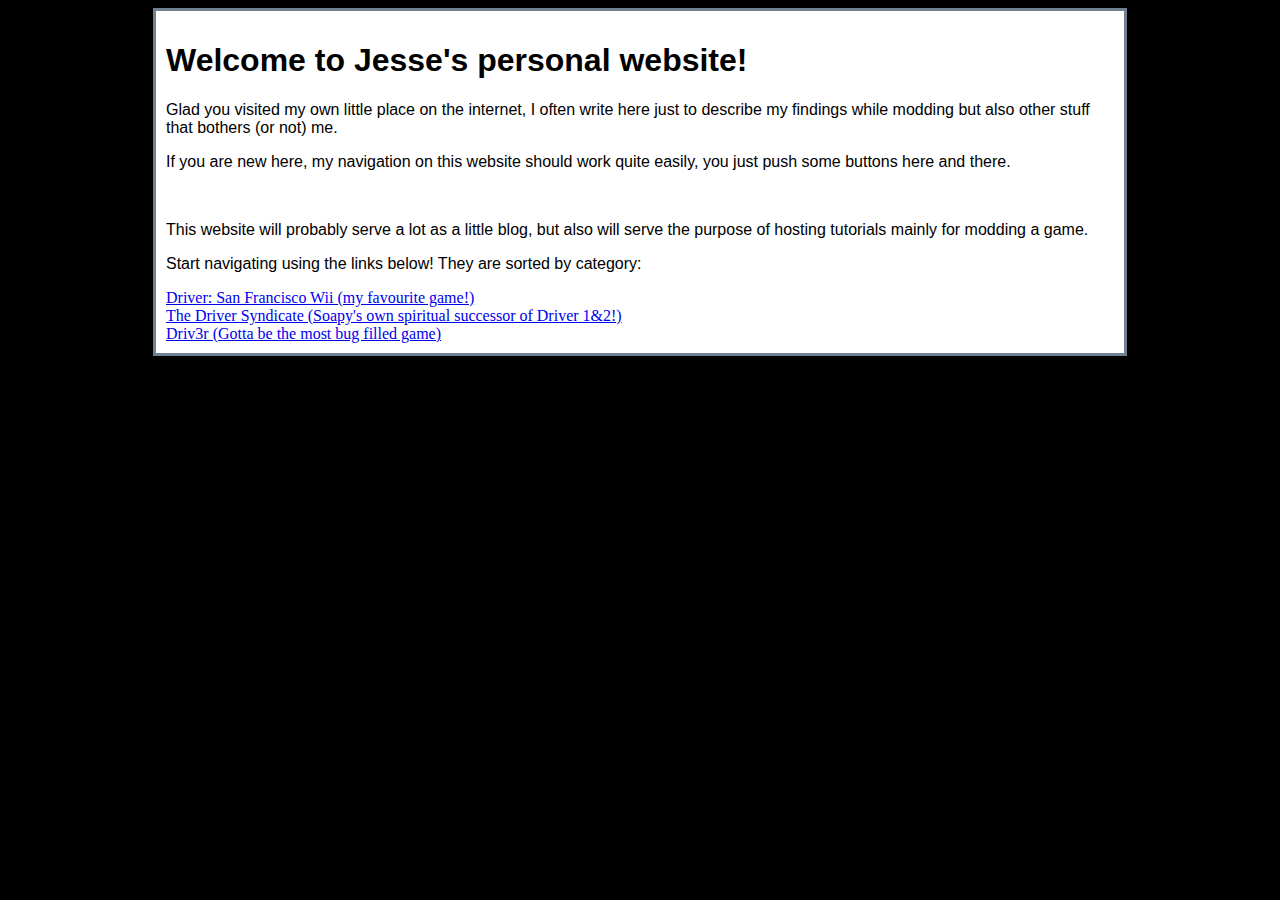
<file: index.html>
<!DOCTYPE html>
<html>
<head>
    <link rel="stylesheet" href="styles.css">
</head>
<body>
    <div class="MainArticle">
        <h1><b>Welcome to Jesse's personal website!</b></h1>
        <p>Glad you visited my own little place on the internet, I often write here just to describe my findings while modding but also other stuff that bothers (or not) me.</p>
        <p>If you are new here, my navigation on this website should work quite easily, you just push some buttons here and there.</p>
        <br />
        <p>This website will probably serve a lot as a little blog, but also will serve the purpose of hosting tutorials mainly for modding a game.</p>
        <p>Start navigating using the links below! They are sorted by category:</p>
        <a href="/driversf_wii/driversf_wii.html">Driver: San Francisco Wii (my favourite game!)</a>
        <br />
        <a href="/driversyndicate/driversyndicate.html">The Driver Syndicate (Soapy's own spiritual successor of Driver 1&2!)</a>
        <br />
        <a href="/driversf_wii/driversf_wii.html">Driv3r (Gotta be the most bug filled game)</a>

    </div>
<p>Test</p>
<h1>More tests</h1>
<h2>Another test</h2>
<h3>Heck we can never have enough tests!</h3>
</body>
</html>
</file>
<file: styles.css>
body {
    background-color: black;
}

.MainArticle {
    background-color: white;
    margin: auto;
    width: 75%;
    border: 3px solid SlateGray;
    padding: 10px;
    z-index: 0;
}

h1 {
    color: black;
    font-family: Arial, Helvetica, sans-serif;
}

h2 {
    color: black;
}

h3 {
    color: black;
}

p {
    color: black;
    font-family: Arial, Helvetica, sans-serif;
}
</file>
